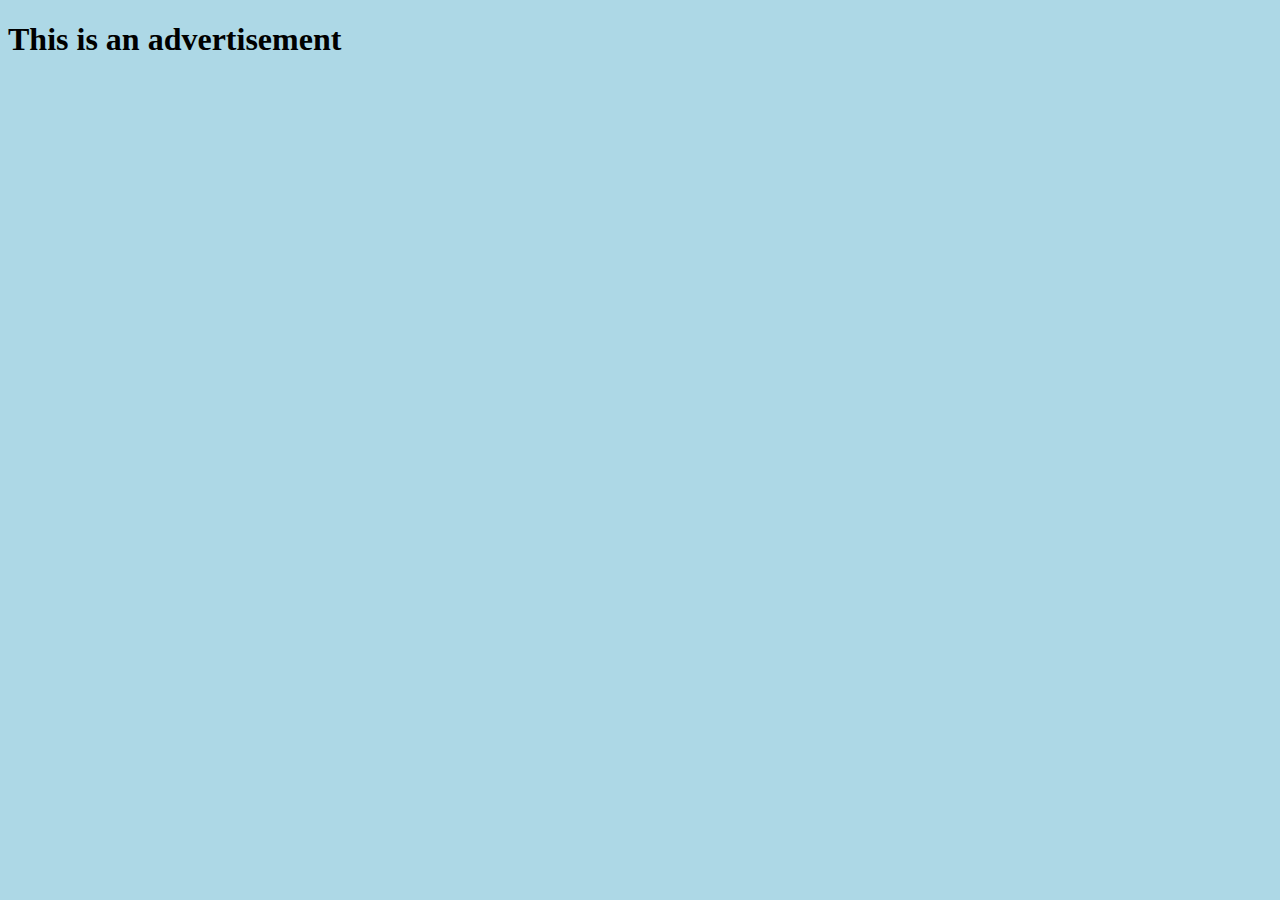
<file: ad.html>
<!-- !, then enter -->
<!DOCTYPE html>
<html lang="en">
<head>
    <meta charset="UTF-8">
    <meta name="viewport" content="width=device-width, initial-scale=1.0">
    <title>Document</title>
</head>
<body style="background-color: lightblue;">

    <h1>This is an advertisement</h1>
    
</body>
</html>
</file>
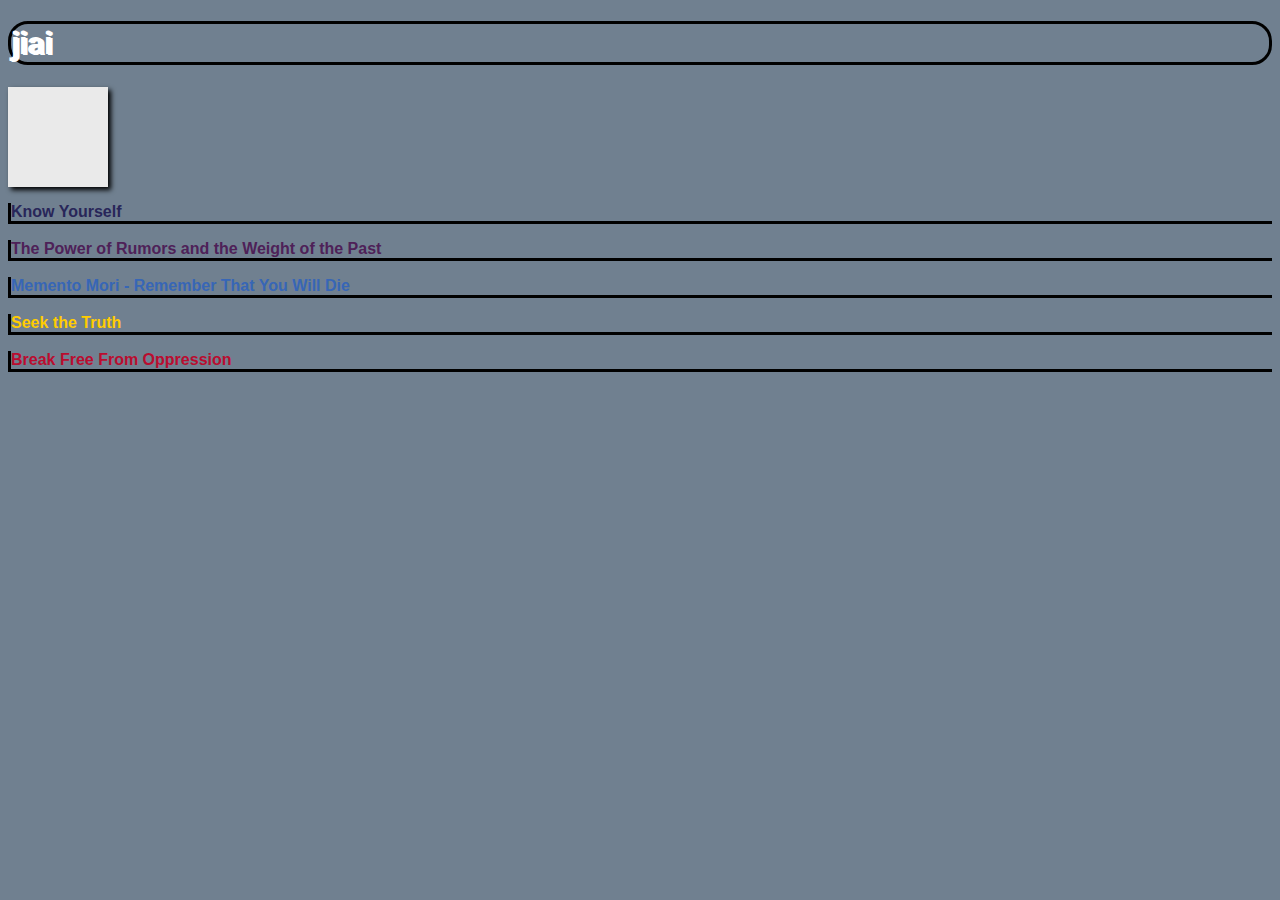
<file: index2.html>
<!--PAGE 2 CSS-->
<!DOCTYPE html>
<html lang="en">
  <head>
    <meta charset="UTF-8" />
    <meta name="viewport" content="width=device-width, initial-scale=1.0" />
    <title>Document</title>
    <link rel="stylesheet" href="style.css" />
    <link
      href="https://fonts.googleapis.com/css2?family=Roboto:ital,wght@0,100..900;1,100..900&display=swap"
      rel="stylesheet"
    />
  </head>
  <body>
    <!--Inline (directly within), Internal (style tags above) , External (file)-->
    <h1>jiai</h1>
    <div id="box1"></div>

    <p id="p1">Know Yourself</p>

    <p id="p2">The Power of Rumors and the Weight of the Past</p>

    <p id="p3">Memento Mori - Remember That You Will Die</p>

    <p id="p4">Seek the Truth</p>

    <p id="p5">Break Free From Oppression</p>
  </body>
</html>
</file>
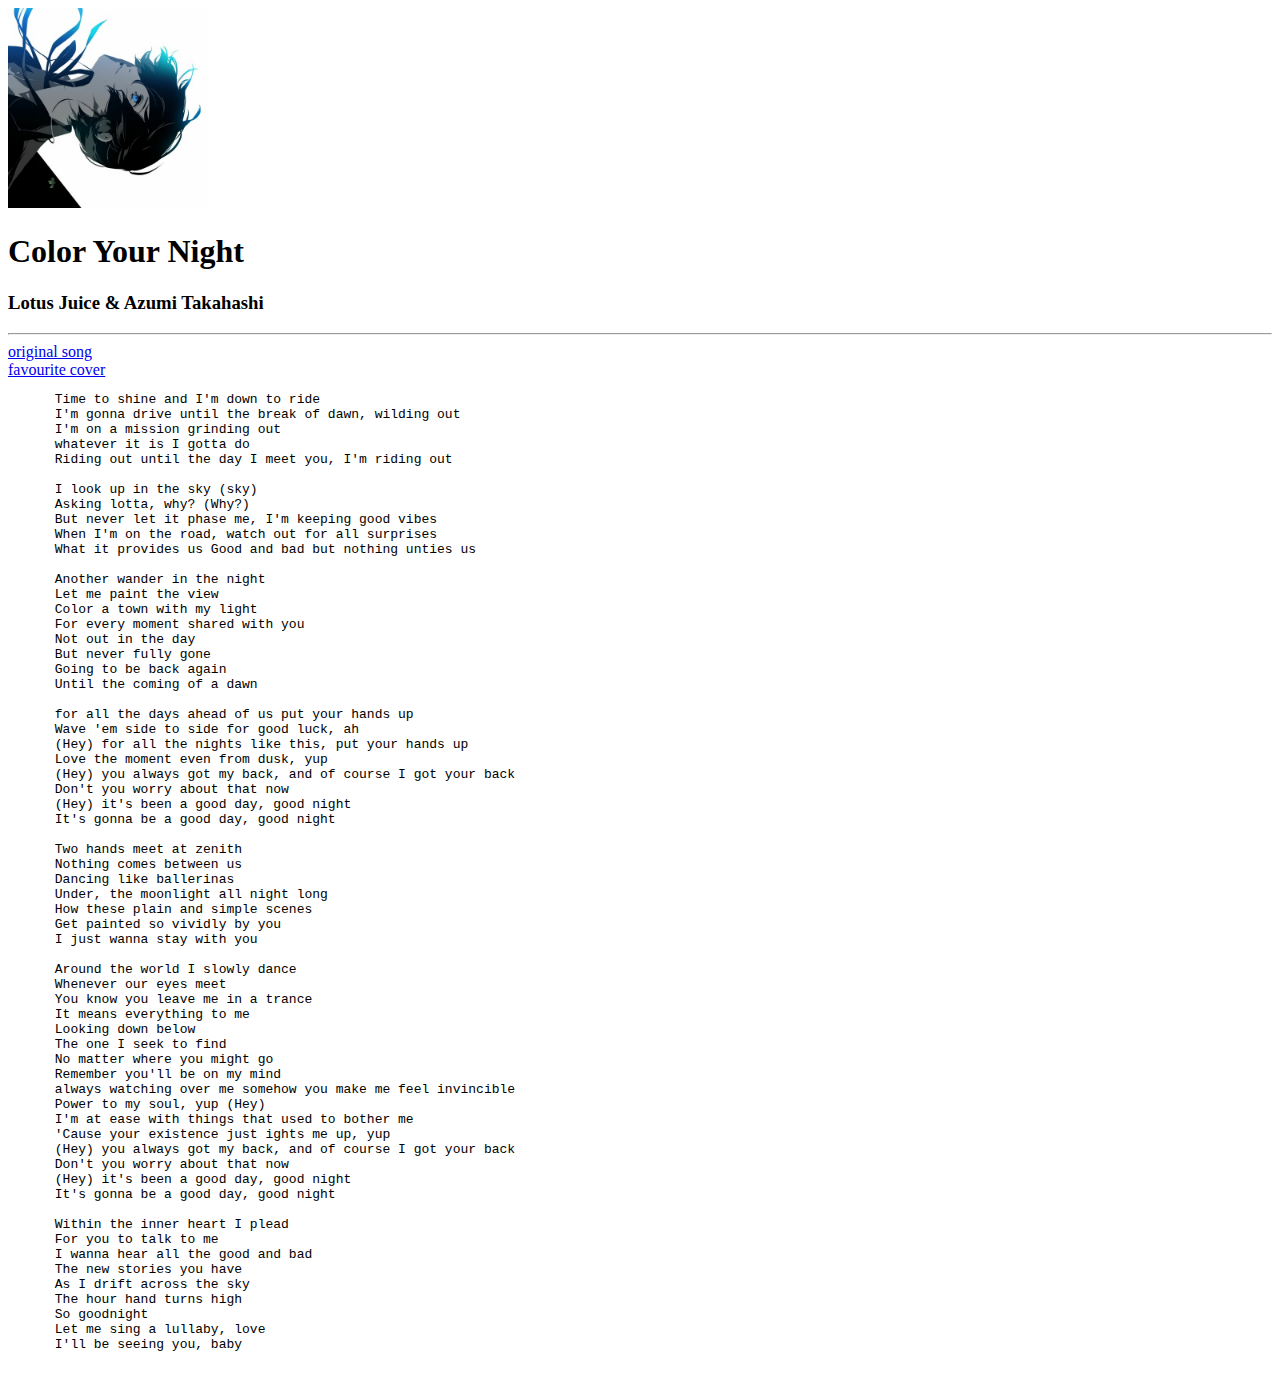
<file: lyrics.html>
<!DOCTYPE html>
<html lang="en">
  <head>
    <meta charset="UTF-8" />
    <meta name="viewport" content="width=device-width, initial-scale=1.0" />
    <title>Lyrics of Color Your Night</title>
  </head>
  <body>
    <a
      href="https://open.spotify.com/track/4pjFNyjGaoKgLTnndISP6V?si=1f010b1f09e143ea"
      target="_blank"
    >
      <img
        src="images/coloryournight.jpg"
        alt="This is a picture from the P3R OST."
        height="200"
        width="200"
      />
    </a>

    <h1>Color Your Night</h1>
    <h3>Lotus Juice & Azumi Takahashi</h3>
    <hr />
    <a
      href="https://www.youtube.com/watch?v=j9Sn1nFGQQ8"
      target="_blank"
      title="original song link"
      >original song</a
    >
    <br />
    <a
      href="https://www.youtube.com/watch?v=dUBKgu-uS5A"
      target="_blank"
      title="link to my favourite cover"
    >
      favourite cover</a
    >

    <pre>
      Time to shine and I'm down to ride 
      I'm gonna drive until the break of dawn, wilding out 
      I'm on a mission grinding out 
      whatever it is I gotta do
      Riding out until the day I meet you, I'm riding out 
      
      I look up in the sky (sky) 
      Asking lotta, why? (Why?) 
      But never let it phase me, I'm keeping good vibes 
      When I'm on the road, watch out for all surprises 
      What it provides us Good and bad but nothing unties us 
      
      Another wander in the night
      Let me paint the view 
      Color a town with my light 
      For every moment shared with you 
      Not out in the day 
      But never fully gone 
      Going to be back again
      Until the coming of a dawn 
      
      for all the days ahead of us put your hands up
      Wave 'em side to side for good luck, ah 
      (Hey) for all the nights like this, put your hands up 
      Love the moment even from dusk, yup 
      (Hey) you always got my back, and of course I got your back 
      Don't you worry about that now 
      (Hey) it's been a good day, good night 
      It's gonna be a good day, good night 
      
      Two hands meet at zenith 
      Nothing comes between us 
      Dancing like ballerinas 
      Under, the moonlight all night long 
      How these plain and simple scenes 
      Get painted so vividly by you 
      I just wanna stay with you 
      
      Around the world I slowly dance
      Whenever our eyes meet 
      You know you leave me in a trance 
      It means everything to me 
      Looking down below 
      The one I seek to find
      No matter where you might go 
      Remember you'll be on my mind 
      always watching over me somehow you make me feel invincible 
      Power to my soul, yup (Hey)
      I'm at ease with things that used to bother me 
      'Cause your existence just ights me up, yup 
      (Hey) you always got my back, and of course I got your back 
      Don't you worry about that now 
      (Hey) it's been a good day, good night
      It's gonna be a good day, good night 
      
      Within the inner heart I plead 
      For you to talk to me 
      I wanna hear all the good and bad 
      The new stories you have 
      As I drift across the sky 
      The hour hand turns high 
      So goodnight 
      Let me sing a lullaby, love 
      I'll be seeing you, baby
    </pre>
  </body>
</html>
</file>
<file: style.css>
body{
    /*background-color: black;*/
    background-color: slategray;
}

h1{
    color:white;
    font-family: Roboto;       /*comma separated values are "fallback" fonts, substitutes incase one font isn't accepted by the web browser*/
    border: 3px solid black; /*border width, border style and border color - short hand*/   
    border-radius: 20px;
    text-shadow: 2px 1px;      /*horizontal,vertical,blur*/
}   

#box1{
    width: 100px;
    height: 100px;
    background-color: rgb(234,234,234);
    box-shadow: 3px 3px 5px;
}

p{
    color: white;
    font-family: 'Lucida Sans', 'Lucida Sans Regular', 'Lucida Grande', 'Lucida Sans Unicode', Geneva, Verdana, sans-serif;
    font-size: 18;
    font-weight: bold;

    border-bottom: 3px solid black;     
    border-left: 3px solid black;

    /*Google Fonts*/


}

/* hashtags(#) to refer to ids, and periods(.) to refer to classes*/

#p1{
    color: rgb(40, 38, 89);
}

#p2{
    color: rgb(78, 33, 88);
}

#p3{
    color: rgb(55, 102, 182);
}

#p4{
    color: rgb(255, 204, 0);
}

#p5{
    color: rgb(186, 12, 47);
}
</file>
